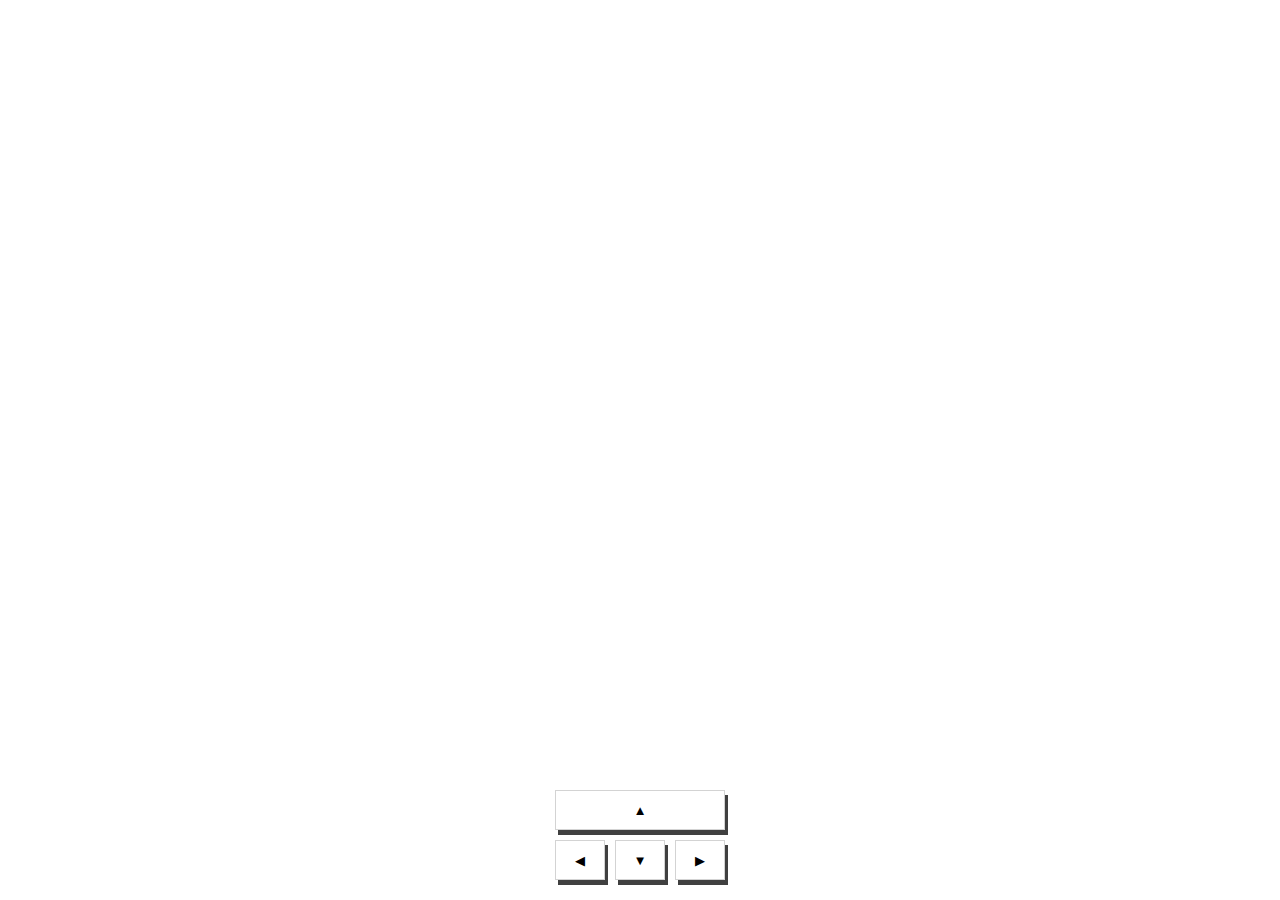
<file: games/game1.html>
<!DOCTYPE html>
<html lang="en">
<head>
  <meta charset="UTF-8">
  <meta name="viewport" content="width=device-width, initial-scale=1.0">
  <link rel="stylesheet" type="text/css" href="game1.css">
  <title>Easter egg1</title>
</head>
<body>
  <script type="module" src="game1.js"></script>
  <canvas class="game"></canvas>
<div id="controls">
  <div>
    <button id="forward">▲</button>
    <button id="left">◀</button>
    <button id="backward">▼</button>
    <button id="right">▶</button>
  </div>
</div>
<div id="score">0</div>
<div id="result-container">
  <div id="result">
    <h1>Game Over</h1>
    <p>Your score: <span id="final-score"></span></p>
    <p><a class="link" href="../index2.html"><- Go back</a></p>
    <button id="retry">Retry</button>
  </div>
</div>

</div>
</body>
</html>
</file>
<file: games/game1.css>
@import url("https://fonts.googleapis.com/css?family=Press+Start+2P");
html, body {
  margin: 0;
  padding: 0;
  height: 100%;
  width: 100%;
  overflow: hidden;
}

body {
  display: flex;
  font-family: "Press Start 2P", cursive;
}

.link{
  text-decoration: none;
  color: black;
  font-size: 16px;
  margin-top: 10px;
}

#controls {
  position: absolute;
  bottom: 20px;
  min-width: 100%;
  display: flex;
  align-items: flex-end;
  justify-content: center;
}

#controls div {
  display: grid;
  grid-template-columns: 50px 50px 50px;
  gap: 10px;
}

#controls button {
  width: 100%;
  height: 40px;
  background-color: white;
  border: 1px solid lightgray;
  box-shadow: 3px 5px 0px 0px rgba(0, 0, 0, 0.75);
  cursor: pointer;
  outline: none;
}

#controls button:first-of-type {
  grid-column: 1/-1;
}

#score {
  position: absolute;
  top: 20px;
  left: 50%;
  transform: translateX(-50%);
  font-size: 2em;
  color: white;
  z-index: 1000;
}

#result-container {
  position: absolute;
  min-width: 100%;
  min-height: 100%;
  top: 0;
  display: flex;
  align-items: center;
  justify-content: center;
  visibility: hidden;

  #result {
    display: flex;
    flex-direction: column;
    align-items: center;
    background-color: white;
    padding: 20px;
  }

  button {
    background-color: red;
    padding: 20px 50px 20px 50px;
    font-family: inherit;
    font-size: inherit;
    cursor: pointer;
  }
}


#youtube,
#youtube-card {
  display: none;
  font-family: "Segoe UI", Tahoma, Geneva, Verdana, sans-serif;
  color: black;
}
canvas.game {
    display: block;       /* elimina spazi bianchi intorno */
    width: 100vw;         /* canvas riempie tutta la larghezza della finestra */
    height: 100vh;        /* canvas riempie tutta l’altezza della finestra */
}

@media (min-height: 425px) {
  #youtube {
    z-index: 50;
    width: 100px;
    display: block;
    height: 70px;
    position: fixed;
    bottom: 20px;
    right: 20px;
    background: red;
    border-radius: 50% / 11%;
    transform: scale(0.8);
    transition: transform 0.5s;
  }

  #youtube:hover,
  #youtube:focus {
    transform: scale(0.9);
    color: black;
  }

  #youtube::before {
    content: "";
    display: block;
    position: absolute;
    top: 7.5%;
    left: -6%;
    width: 112%;
    height: 85%;
    background: red;
    border-radius: 9% / 50%;
  }

  #youtube::after {
    content: "";
    display: block;
    position: absolute;
    top: 20px;
    left: 40px;
    width: 45px;
    height: 30px;
    border: 15px solid transparent;
    box-sizing: border-box;
    border-left: 30px solid white;
  }

  #youtube span {
    font-size: 0;
    position: absolute;
    width: 0;
    height: 0;
    overflow: hidden;
  }

  #youtube:hover + #youtube-card {
    z-index: 49;
    display: block;
    position: fixed;
    bottom: 12px;
    right: 10px;
    padding: 25px 130px 25px 25px;
    width: 300px;
    background-color: white;
  }
}
/* Zoom 125% solo su schermi piccoli */
@media (max-width: 768px) {
    body {
        zoom: 1.3; /* 125% */
        transform-origin: center; /* per evitare spostamenti strani */
        display: flex;
        justify-content: center;
        align-items: center;
        min-height: 100vh;
        min-width: 100vw;
    }
    #score {
  position: absolute;
  top: 20px;
  left: 67.5%;
  transform: translateX(-50%);
  font-size: 2em;
  color: white;
  z-index: 1000;
}
}
</file>
